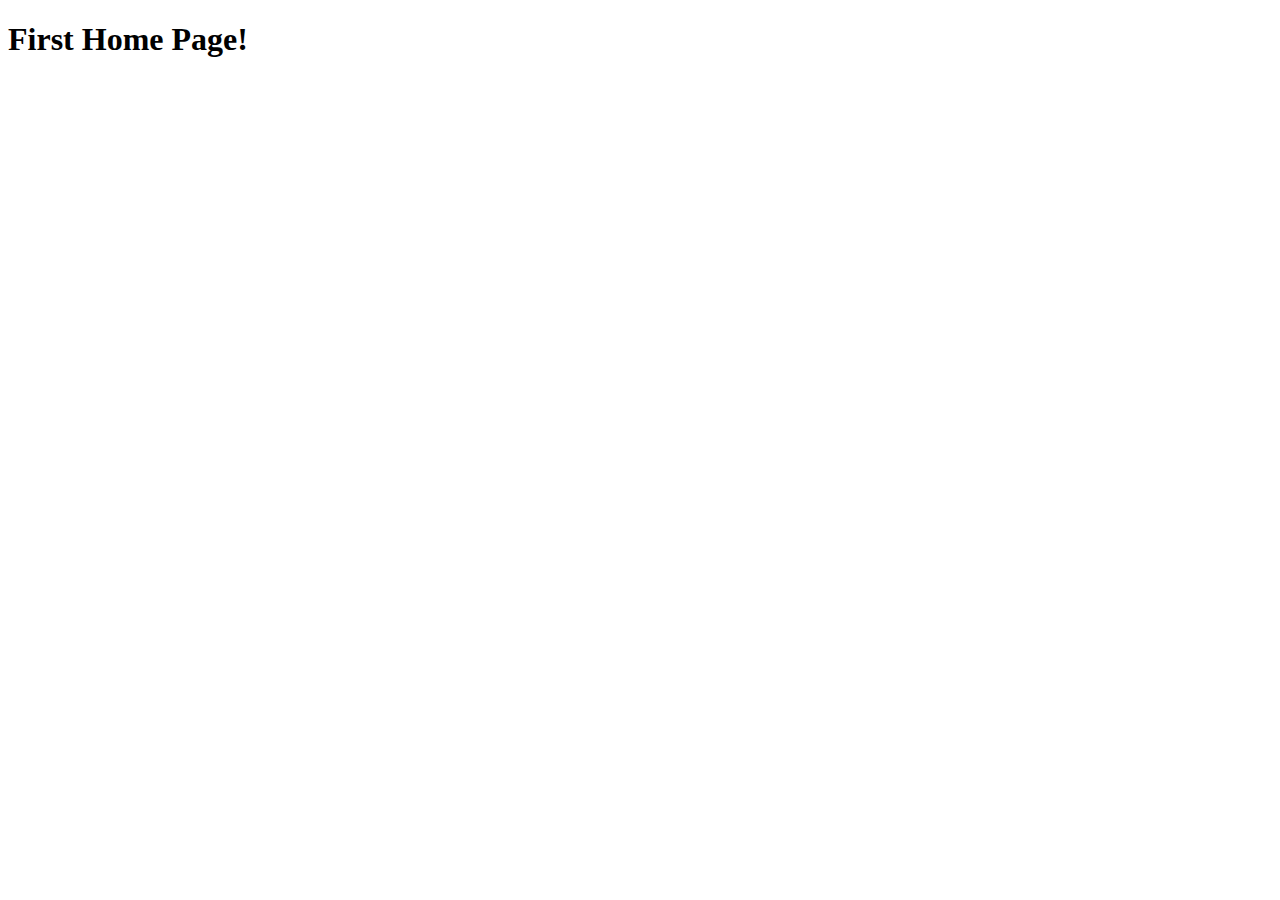
<file: index.html>
<!DOCTYPE html>
<html lang="en">
<head>
    <meta charset="UTF-8">
    <meta name="viewport" content="width=device-width, initial-scale=1.0">
    <title>Document</title>
</head>
<body>
    <h1>First Home Page!</h1>
</body>
</html>
</file>
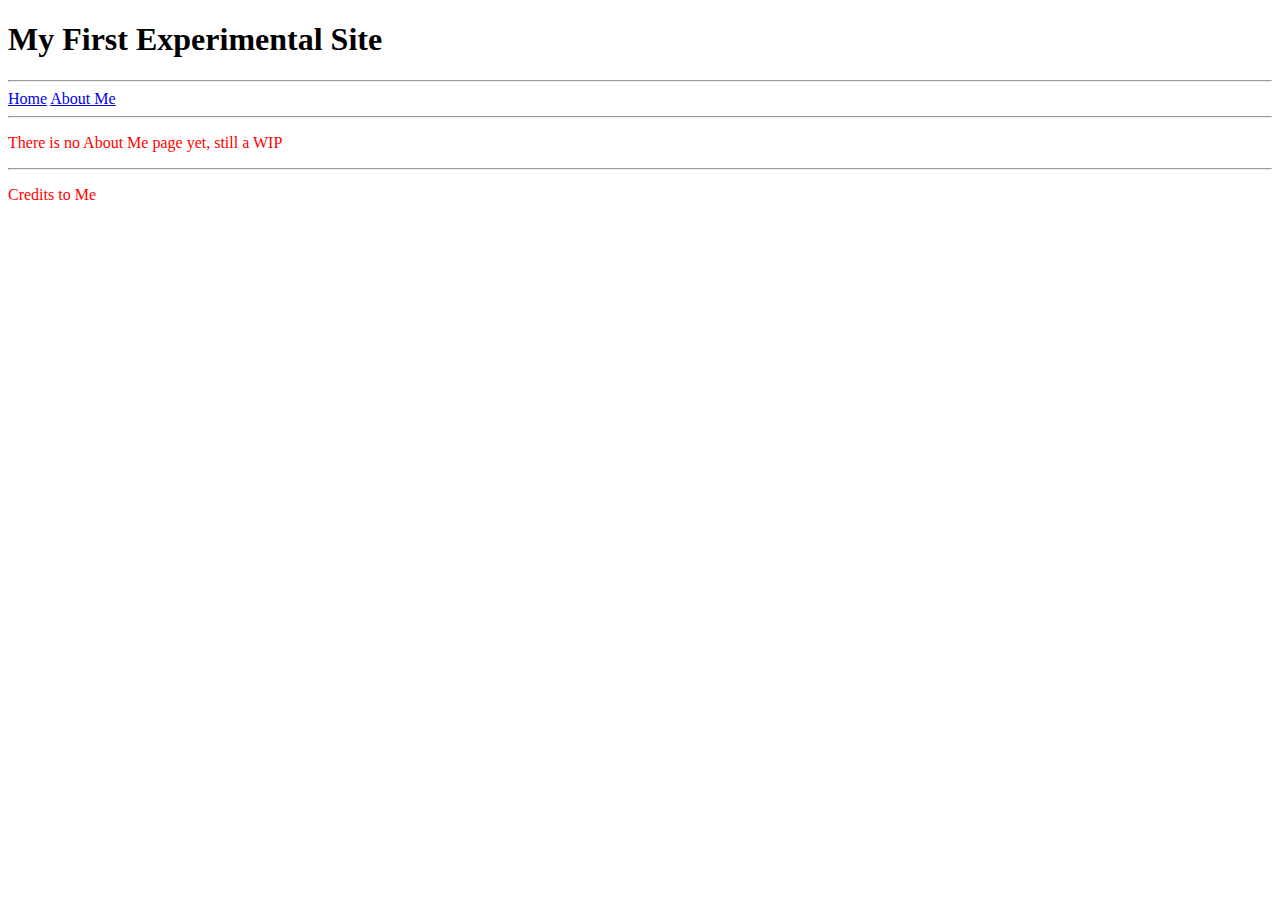
<file: about.html>
<!DOCTYPE html>
<html lang="en">
<head>
    <meta charset="UTF-8">
    <meta name="viewport" content="width=device-width, initial-scale=1.0">
    <link href="style.css" rel="stylesheet" />
    <title>About Me</title>
</head>
<body>
    <header>
        <h1>My First Experimental Site</h1>
    </header>
    <nav>
        <hr>
        <a href="index.html">Home</a>
        <a href="about.html">About Me</a>
        <hr>
    </nav>
    
    <p>There is no About Me page yet, still a WIP</p>
    <footer>
        <hr> <p>Credits to Me</p>
    </footer>
</body>
</html>
</file>
<file: style.css>
p {
    color: red;
}
</file>
